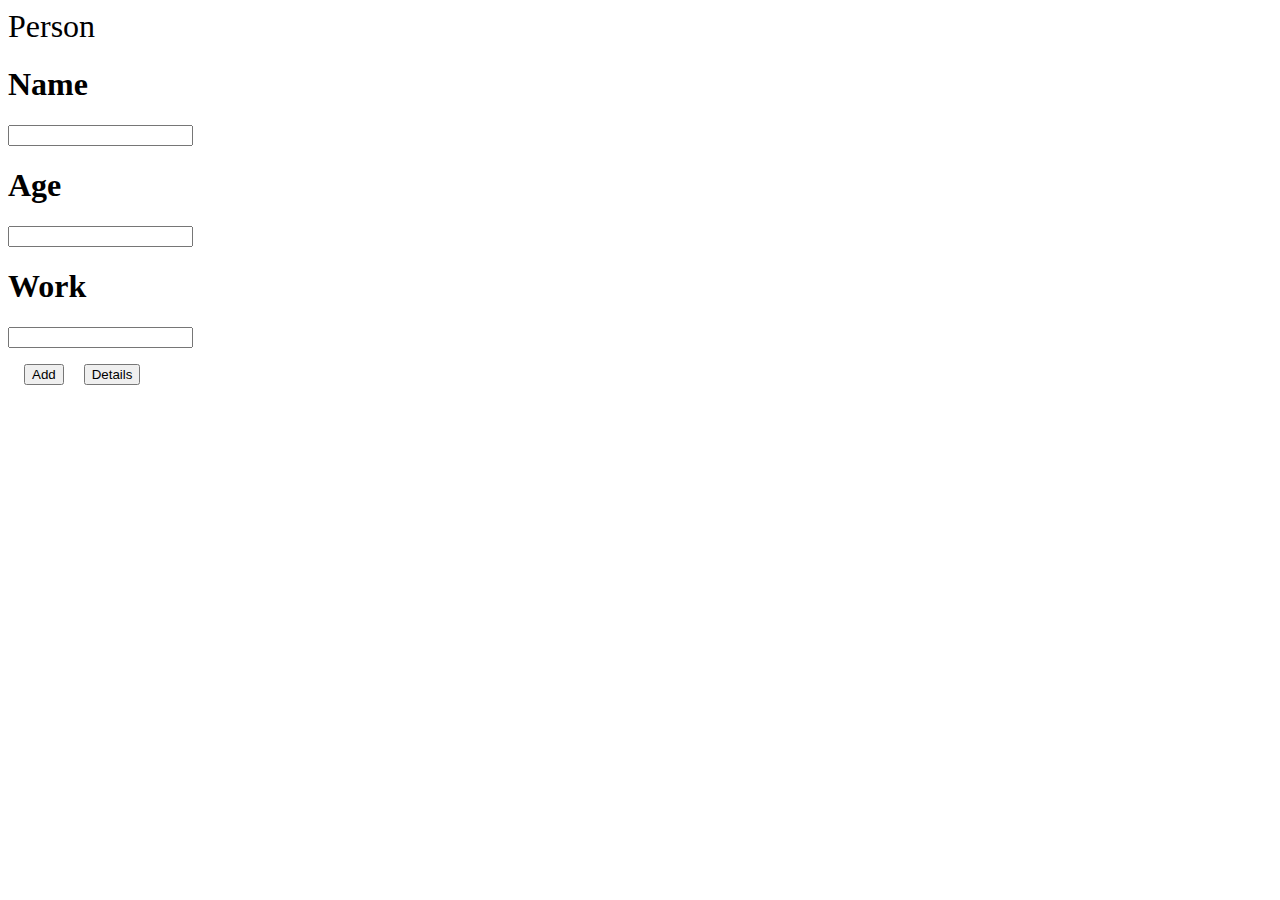
<file: 23rd November/index.html>
<!DOCTYPE html>
<html lang="en">
<head>
    <meta charset="UTF-8">
    <meta http-equiv="X-UA-Compatible" content="IE=edge">
    <meta name="viewport" content="width=device-width, initial-scale=1.0">
    <title>Document</title>
    <link rel="stylesheet" href='styles.css' />
</head>
<body>
    <main>
        <Tile style="font-size: xx-large; text-align: center;">Person</Tile>
        <section>
            <h1>Name</h1>
            <input id="nameId">
            <h1>Age</h1>
            <input id="ageId">
            <h1>Work</h1>
            <input id="workId">
        </section>   

        <section>
            <button id="buttonId">Add</button>
            <button id="buttonTwoId">Details</button>
        </section>

        <section>
            <p id="shownameId"></p>
            <p id="showageId"></p>
            <p id="showworkId"></p>
        </section>
    </main>
    <script src="Array&ObjectDestructuring.js"></script>
</body>
</html>
</file>
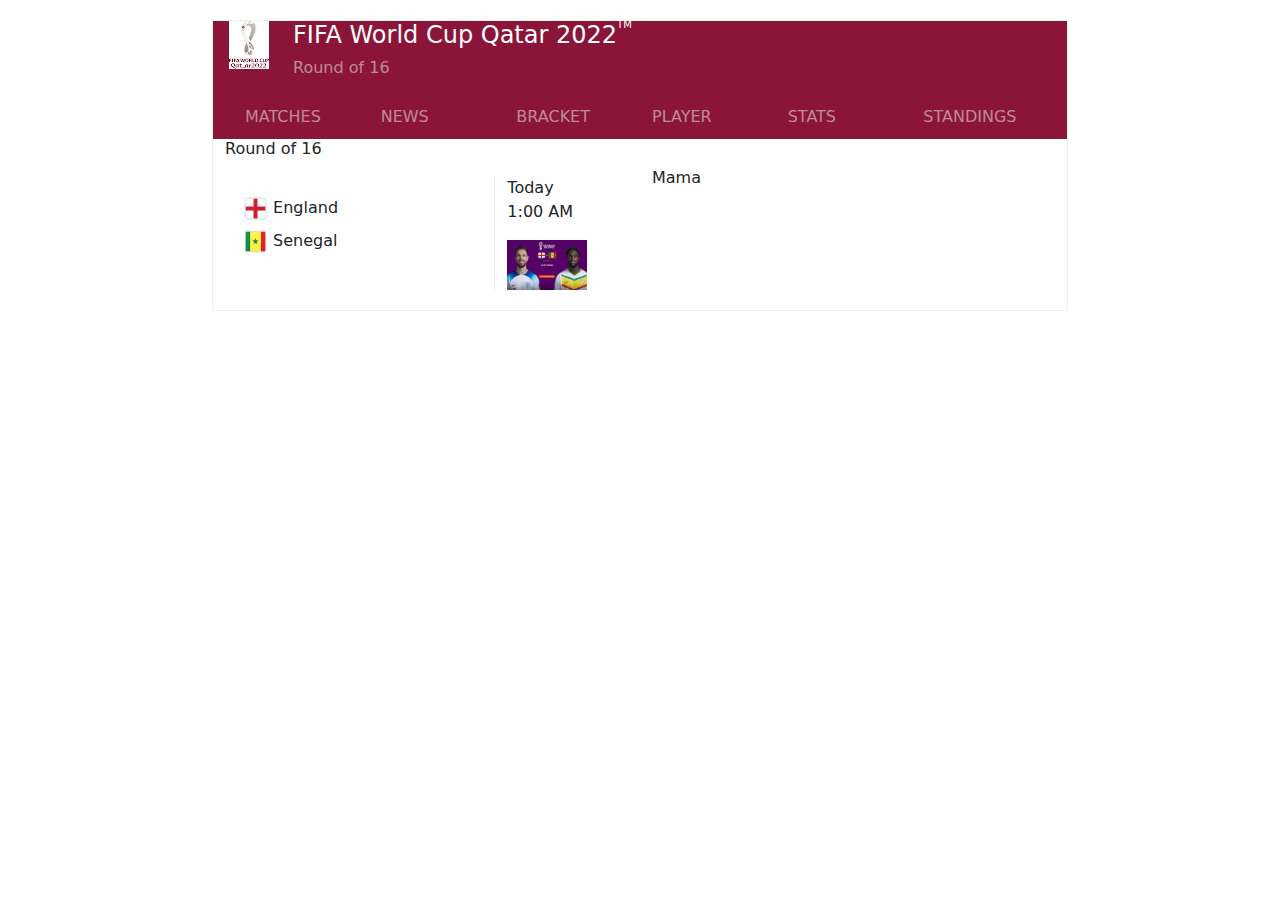
<file: FifaWebsite/index.html>
<!DOCTYPE html>
<html lang="en">
<head>
    <meta charset="UTF-8">
    <meta http-equiv="X-UA-Compatible" content="IE=edge">
    <meta name="viewport" content="width=device-width, initial-scale=1.0">
    <link rel="stylesheet" href='styles.css'/>

    <link href="https://cdn.jsdelivr.net/npm/bootstrap@5.2.3/dist/css/bootstrap.min.css" rel="stylesheet"/>





    <title>Fifa Website</title>

</head>

<body>

    <div class="container-fluid">
        <div class="main-body">
            <div class="container-fluid header-section"> 
                <div class="name">
                    <img src="[data-uri]">
                    <h4>FIFA World Cup Qatar 2022<sup>TM</sup></h4>
                    <h6>Round of 16</h6>
                </div>
        
                <div class="item">
                    <div class="row">
                        <div class="col">
                            MATCHES 
                        </div>
                        <div class="col item2">
                            NEWS  
                        </div>
                        <div class="col item3">
                            BRACKET  
                        </div>
                        <div class="col">
                            PLAYER  
                        </div>
                        <div class="col">
                            STATS
                        </div>
                        <div class="col">
                            STANDINGS  
                        </div>
                    </div>
                </div>
           
            </div>
        
        
        
            <div class="container-fluid body-section">
        
                <div class="row">
                    <h6>Round of 16</h6>
                    <div class="col 8">
                        <div class="row first-part">
                            <div class="col-8"> 
                                <h6><img src="[data-uri]" height="25px" width="25px"> England</h6>
                                <h6><img src="[data-uri]" height="25px" width="25px"> Senegal</h6>
                            </div>
            
                            <div class="col-4">
                                <p>Today <br>1:00 AM
                                </p>
                                <img src="[data-uri]">
                            </div>
                        </div>
                    </div>
        
                    <div class="col 4">
                        Mama
                    </div>
        
                </div>
        
                
        
            </div>
        </div>
        
    </div>
    







    <script src="https://cdn.jsdelivr.net/npm/bootstrap@5.2.3/dist/js/bootstrap.bundle.min.js"></script>

</body>

</html>
</file>
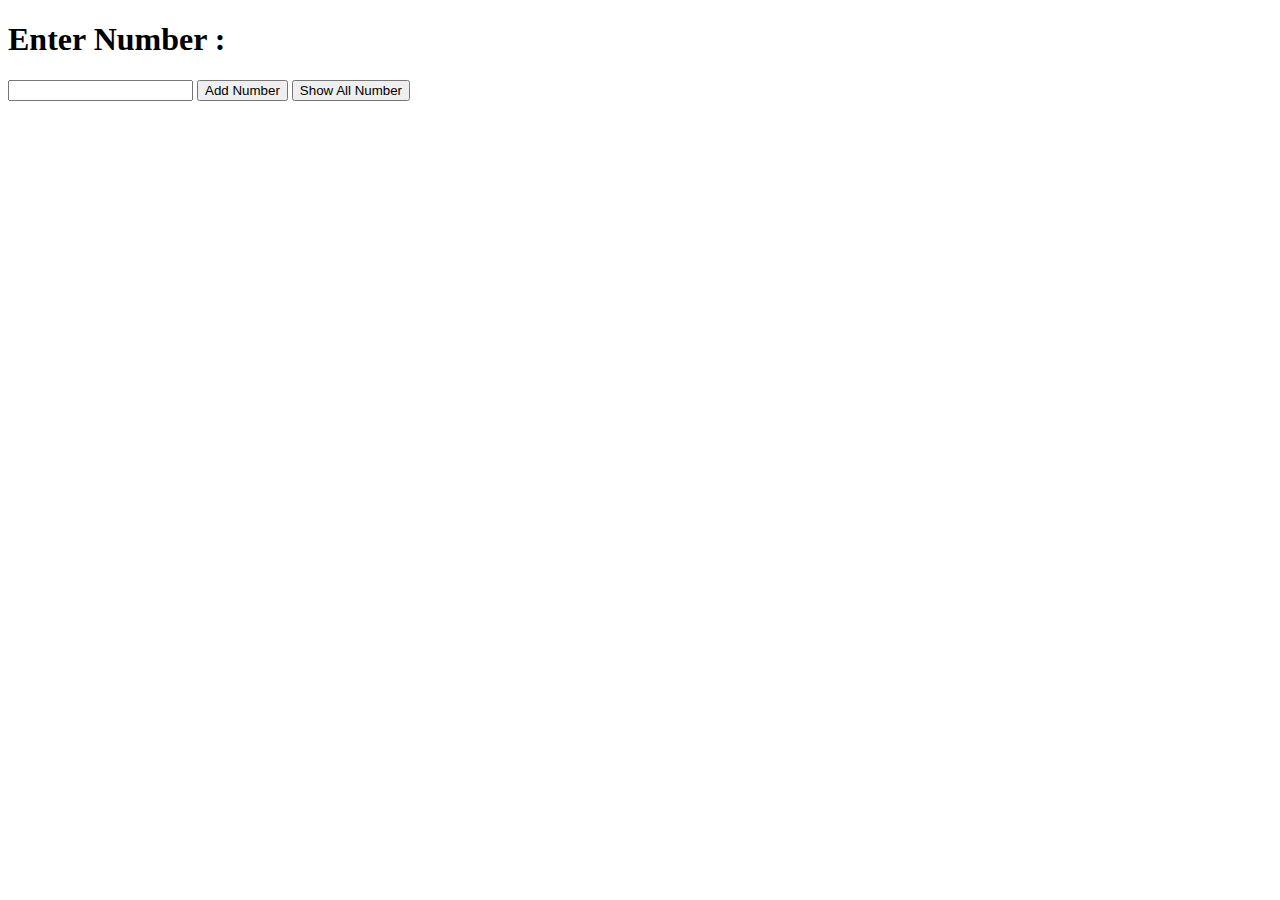
<file: modules6(advance JS)/index.html>
<!DOCTYPE html>
<html lang="en">
<head>
    <meta charset="UTF-8">
    <meta http-equiv="X-UA-Compatible" content="IE=edge">
    <meta name="viewport" content="width=device-width, initial-scale=1.0">
    <title>Document</title>
</head>
<body>
    
    <main>
        <h1>Enter Number : </h1>
        <input type="number" id="inputId">
        <button id="btnId">
            Add Number
        </button>
        <button id="btnIdTwo">Show All Number</button>

        <p id="showNumberId"></p>
    </main>
    <script src="index.js"></script>
</body>
</html>
</file>
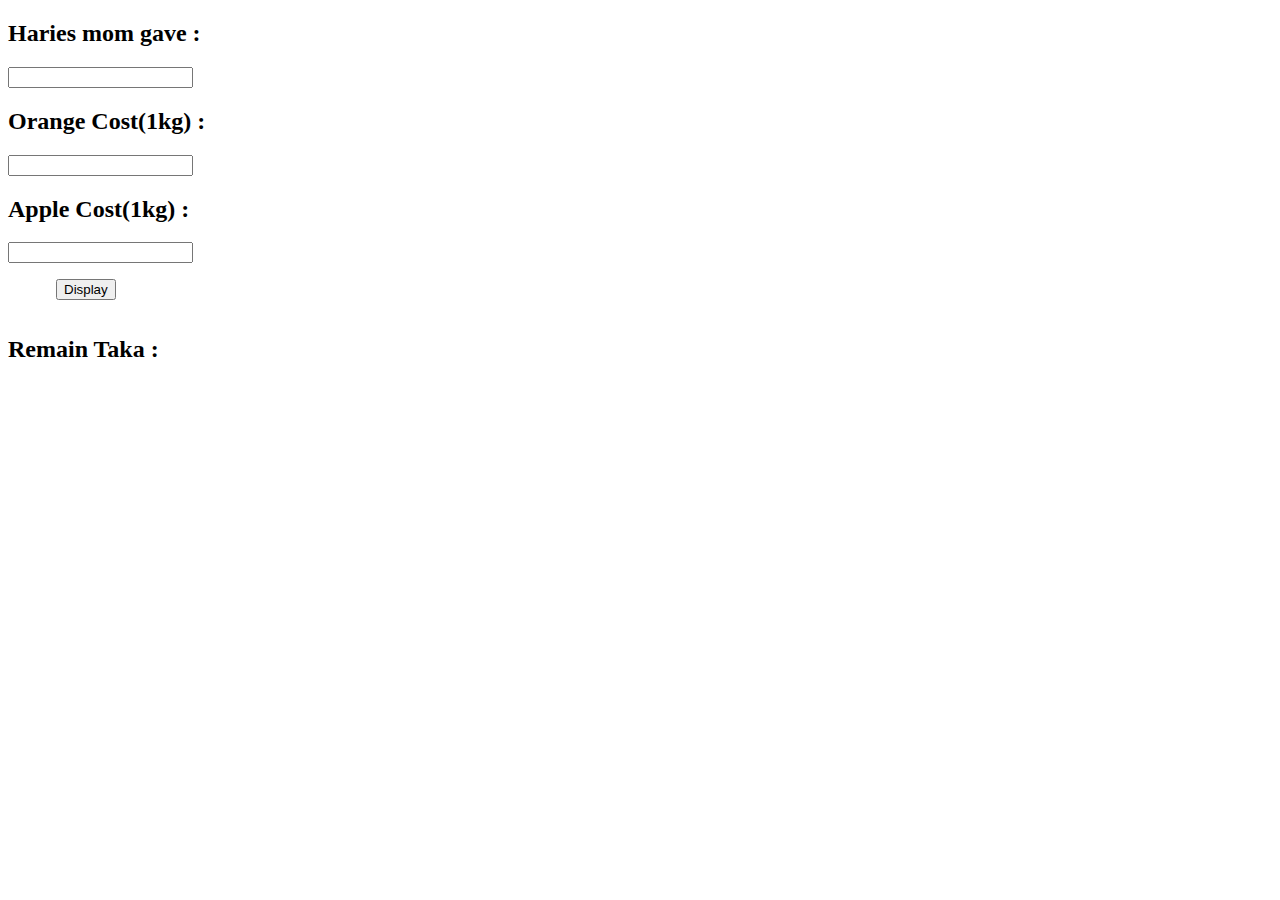
<file: Modules 16/Problem - 1/index.html>
<!DOCTYPE html>
<html lang="en">

<head>
    <meta charset="UTF-8">
    <meta http-equiv="X-UA-Compatible" content="IE=edge">
    <meta name="viewport" content="width=device-width, initial-scale=1.0">
    <title>Remain Cost Calculation</title>
    <link rel="stylesheet" href='styles.css' />
</head>

<body>
    <main>
        <section>
            <h2>Haries mom gave : </h2>
            <input type="number" id="totalTaka">
            <h2>Orange Cost(1kg) : </h2>
            <input type="number" id="orangeCost">
            <h2>Apple Cost(1kg) : </h2>
            <input type="number" id="appleCost">
        </section>
        <section>
            <button id="click">Display</button>
        </section>
        <section>
            <div class="resultShow">
                <h2>Remain Taka : </h2>
                <p id="remainCost"></p>
            </div>
        </section>
    </main>
    <script src="remainCost.js"></script>
</body>
</html>
</file>
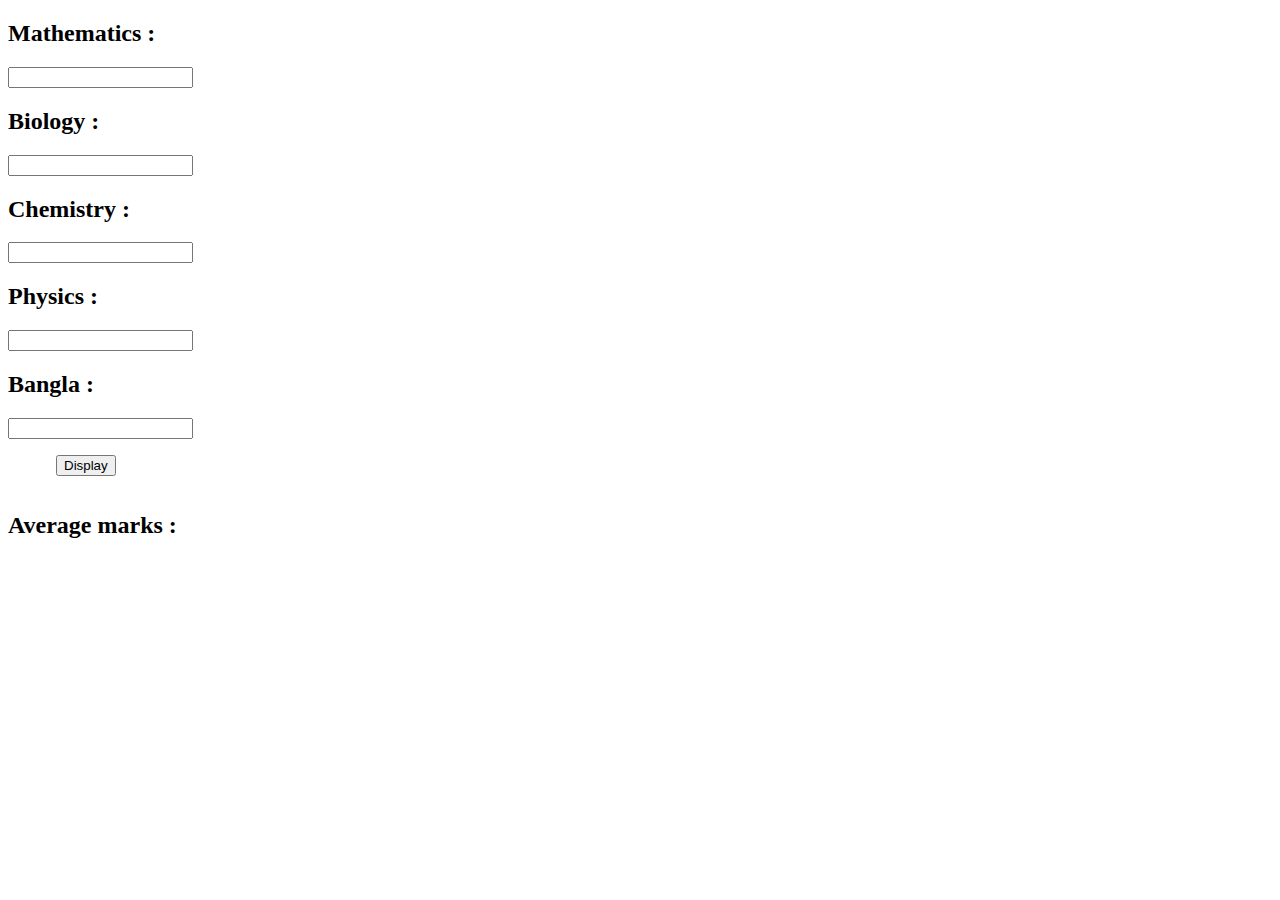
<file: Modules 16/Problem - 2/index.html>
<!DOCTYPE html>
<html lang="en">

<head>
    <meta charset="UTF-8">
    <meta http-equiv="X-UA-Compatible" content="IE=edge">
    <meta name="viewport" content="width=device-width, initial-scale=1.0">
    <title></title>
    <link rel="stylesheet" href='styles.css' />
</head>

<body>
    <main>
        <section>
            <h2>Mathematics : </h2>
            <input type="number" id="mathematicsId">
            <h2>Biology : </h2>
            <input type="number" id="biologyId">
            <h2>Chemistry : </h2>
            <input type="number" id="chemistryId">
            <h2>Physics : </h2>
            <input type="number" id="physicsId">
            <h2>Bangla : </h2>
            <input type="number" id="banglaId">
        </section>
        <section>
            <button id="click">Display</button>
        </section>
        <section>
            <div class="resultShow">
                <h2>Average marks : </h2>
                <p id="result"></p>
            </div>
        </section>
    </main>
    <script src="script.js"></script>
</body>
</html>
</file>
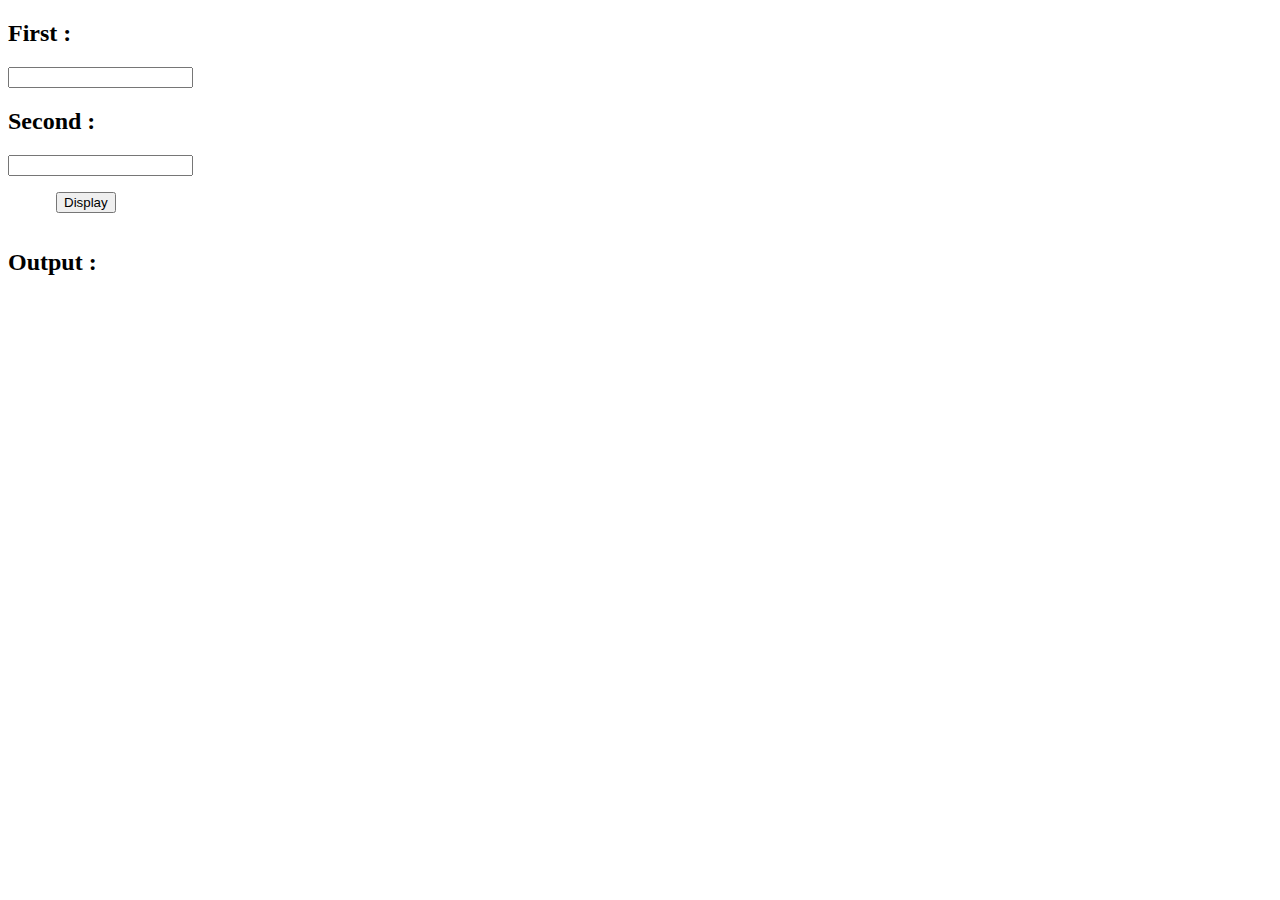
<file: Modules 16/Problem - 3/index.html>
<!DOCTYPE html>
<html lang="en">

<head>
    <meta charset="UTF-8">
    <meta http-equiv="X-UA-Compatible" content="IE=edge">
    <meta name="viewport" content="width=device-width, initial-scale=1.0">
    <title>String concatenation</title>
    <link rel="stylesheet" href='styles.css' />
</head>

<body>
    <main>
        <section>
            <h2>First : </h2>
            <input id="firstId">
            <h2>Second : </h2>
            <input id="secondId">
        </section>

        <section>
            <button id="click">Display</button>
        </section>
        <section>
            <div class="resultShow">
                <h2>Output : </h2>
                <p id="result"></p>
            </div>
        </section>
    </main>
    <script src="script.js"></script>
</body>
</html>
</file>
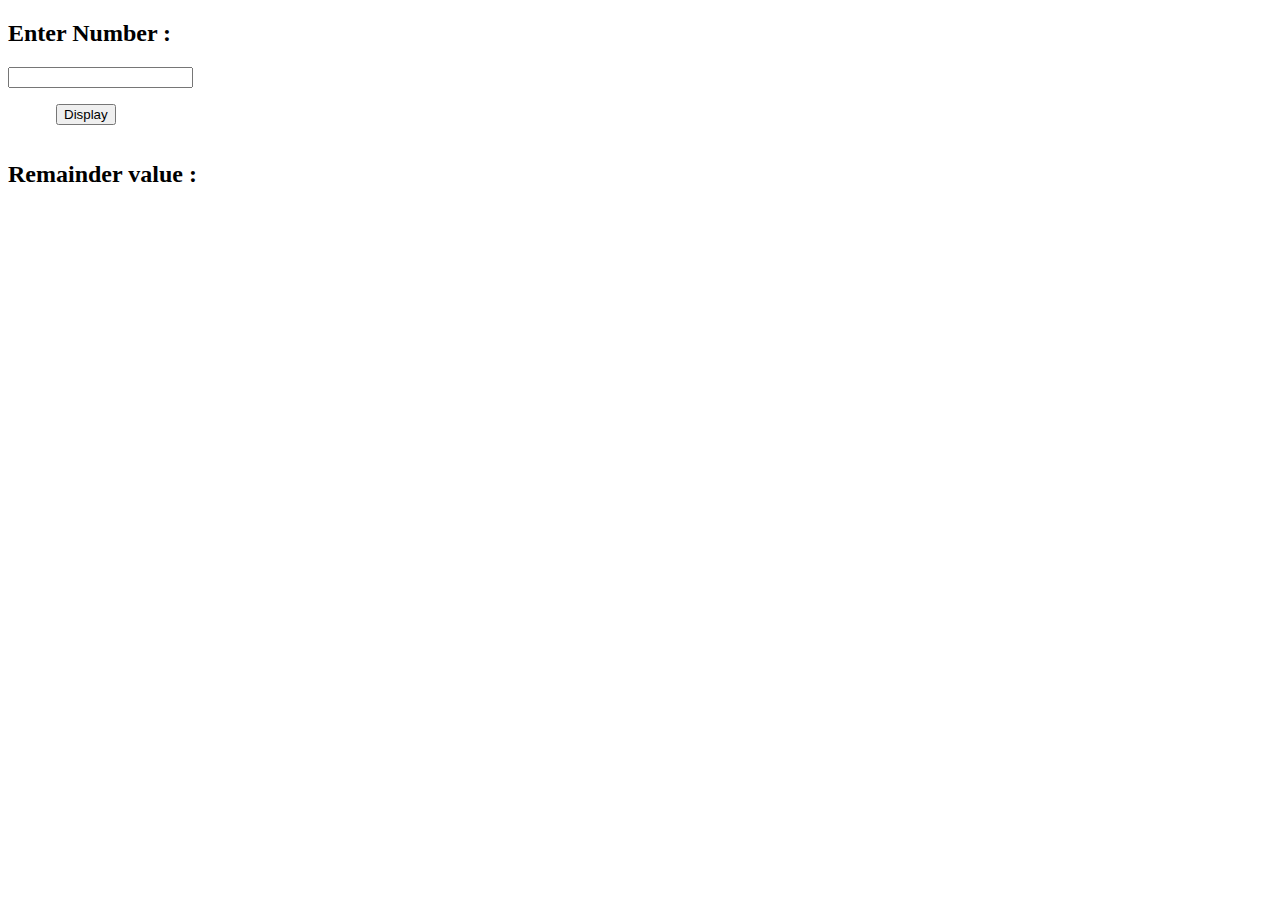
<file: Modules 16/Problem - 4/index.html>
<!DOCTYPE html>
<html lang="en">

<head>
    <meta charset="UTF-8">
    <meta http-equiv="X-UA-Compatible" content="IE=edge">
    <meta name="viewport" content="width=device-width, initial-scale=1.0">
    <title>Remain Cost Calculation</title>
    <link rel="stylesheet" href='styles.css' />
</head>

<body>
    <main>
        <section>
            <h2>Enter Number : </h2>
            <input type="number" id="number">
        </section>
        <section>
            <button id="click">Display</button>
        </section>
        <section>
            <div class="resultShow">
                <h2>Remainder value : </h2>
                <p id="remain"></p>
            </div>
        </section>
    </main>
    <script src="remain.js"></script>
</body>

</html>
</file>
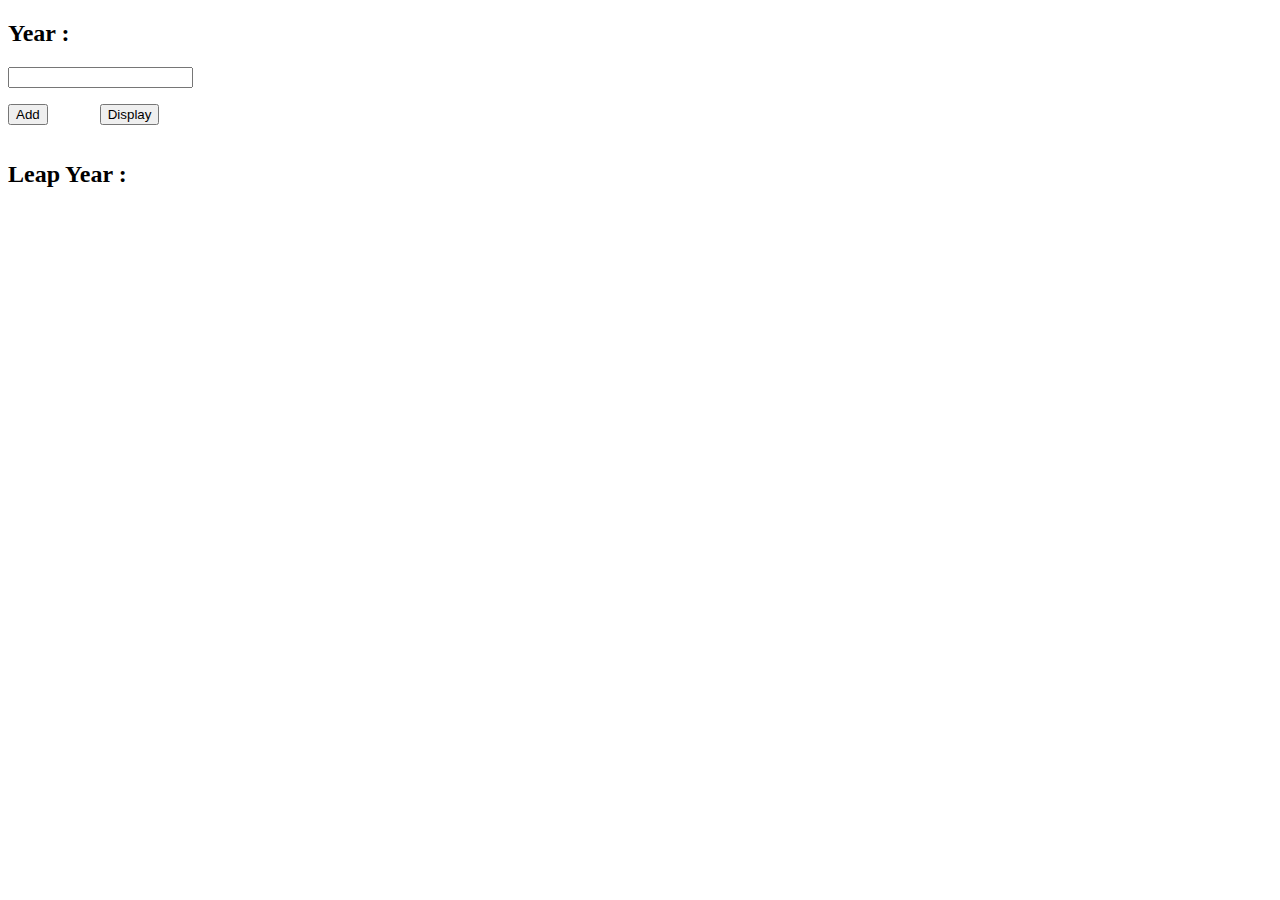
<file: Modules 20/Problem - 2/index.html>
<!DOCTYPE html>
<html lang="en">

<head>
    <meta charset="UTF-8">
    <meta http-equiv="X-UA-Compatible" content="IE=edge">
    <meta name="viewport" content="width=device-width, initial-scale=1.0">
    <title>Leap Year</title>
    <link rel="stylesheet" href='styles.css' />
</head>

<body>
    <main>
        <section>
            <h2>Year : </h2>
            <input type="number" id="yearId">
        </section>
        <section>
            <button id="addYear">Add</button>
            <button id="click">Display</button>
        </section>
        <section>
            <div class="resultShow">
                <h2>Leap Year : </h2>
                <p id="result"></p>
            </div>
        </section>
    </main>
    <script src="script.js"></script>
</body>

</html>
</file>
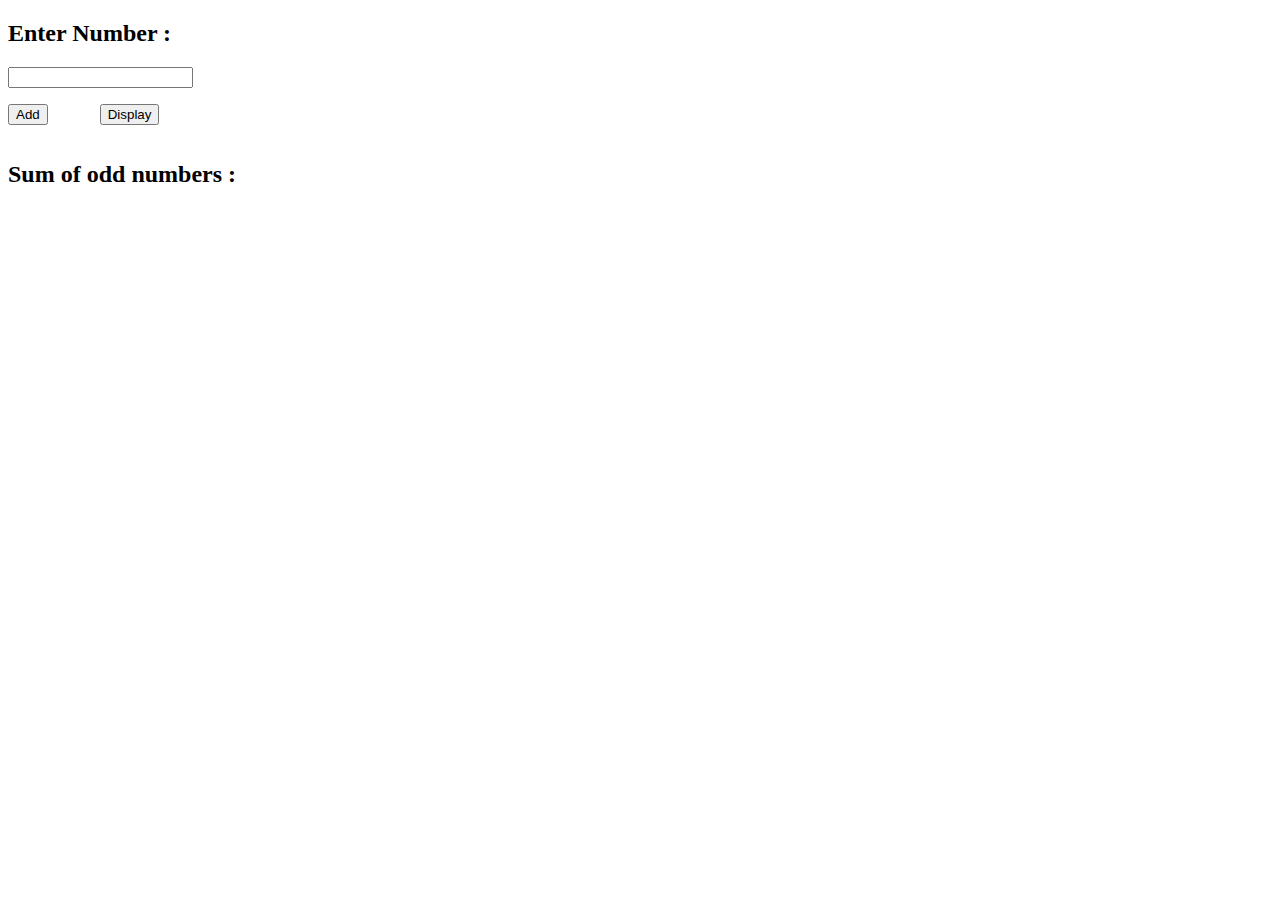
<file: Modules 20/Problem - 3/index.html>
<!DOCTYPE html>
<html lang="en">

<head>
    <meta charset="UTF-8">
    <meta http-equiv="X-UA-Compatible" content="IE=edge">
    <meta name="viewport" content="width=device-width, initial-scale=1.0">
    <title>Leap Year</title>
    <link rel="stylesheet" href='styles.css' />
</head>

<body>
    <main>
        <section>
            <h2>Enter Number : </h2>
            <input type="number" id="yearId">
        </section>
        <section>
            <button id="addYear">Add</button>
            <button id="click">Display</button>
        </section>
        <section>
            <div class="resultShow">
                <h2>Sum of odd numbers : </h2>
                <p id="result"></p>
            </div>
        </section>
    </main>
    <script src="script.js"></script>
</body>

</html>
</file>
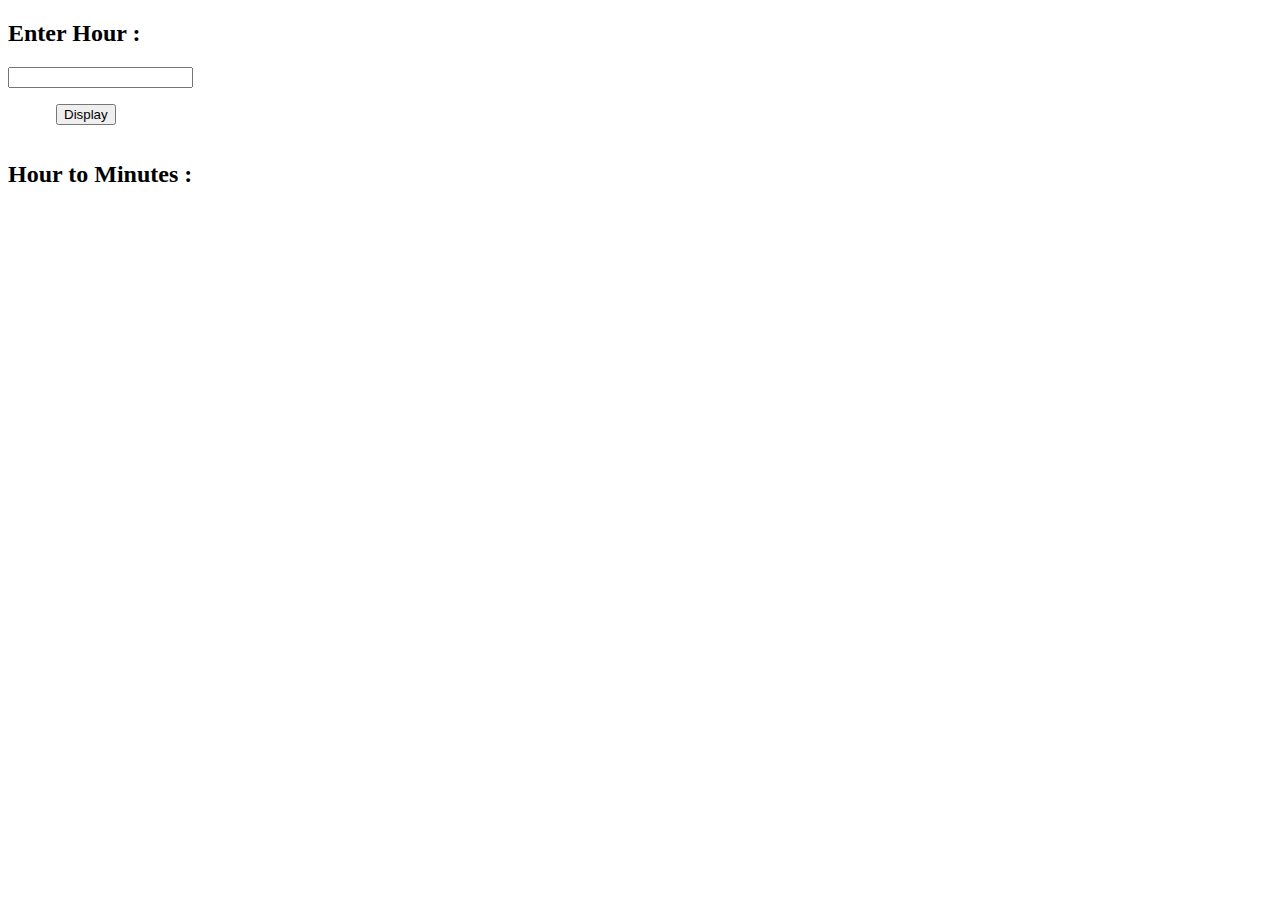
<file: Modules 20/Problem-1/index.html>
<!DOCTYPE html>
<html lang="en">

<head>
    <meta charset="UTF-8">
    <meta http-equiv="X-UA-Compatible" content="IE=edge">
    <meta name="viewport" content="width=device-width, initial-scale=1.0">
    <title>Hour to minitue</title>
    <link rel="stylesheet" href='styles.css' />
</head>

<body>
    <main>
        <section>
            <h2>Enter Hour : </h2>
            <input type="number" id="hourId">
        </section>
        <section>
            <button id="click">Display</button>
        </section>
        <section>
            <div class="resultShow">
                <h2>Hour to Minutes : </h2>
                <p id="result"></p>
            </div>
        </section>
    </main>
    <script src="script.js"></script>
</body>
</html>
</file>
<file: 23rd November/styles.css>
#buttonId{
    margin-left: 1rem;
    margin-right: 1rem;
    margin-top: 1rem;
    margin-bottom: 1rem;
}
</file>
<file: FifaWebsite/styles.css>
*{
    font-family: system-ui, -apple-system, BlinkMacSystemFont, 'Segoe UI', Roboto, Oxygen, Ubuntu, Cantarell, 'Open Sans', 'Helvetica Neue', sans-serif;
    font-weight: lighter;
}


.header-section{
    background-color: #8A1538;
    color: white !important;
}

.header-section .name{
    background-color: #8A1538;
    color: white !important;
    
}

.name img{
    float: left;
    padding-right: 20px;
}


.name sup {
    top: -1.5em;
    FONT-SIZE: x-small;
}


.name h6 {
    font-size: 1rem;
    font-weight: 400 !important;
    color: #f2fff582;
}


.item{
    padding: 20px;
    padding-bottom: 10px;
    font-weight: 800 !IMPORTANT;
    color: #f2fff582;

}


.first-part .col-8 img{
    height: 25px;
    width: 25px;
}

.first-part .col-4{
    border-left-style: ridge;
    border-width: thin;
}

.first-part .col-4 img{
    height: 50px;
    width: 80px;
}
 

.body-section .row h6{
    font-weight: bolder;
}



.main-body{
    margin-left: 200px;
    margin-right: 200px;
    margin-top: 20px;
    border-style: groove;
    border-width: thin;
    border-radius: 0.3rem
    
}


.first-part .col-8{
    padding: 20px;
}


.first-part{
    padding: 10px;
    margin-bottom: 10px;
}
</file>
<file: Modules 16/Problem - 1/styles.css>
#click{
    margin-left: 3rem;
    margin-right: 3rem;
    margin-top: 1rem;
    margin-bottom: 1rem;
}
</file>
<file: Modules 16/Problem - 2/styles.css>
#click{
    margin-left: 3rem;
    margin-right: 3rem;
    margin-top: 1rem;
    margin-bottom: 1rem;
}
</file>
<file: Modules 16/Problem - 3/styles.css>
#click{
    margin-left: 3rem;
    margin-right: 3rem;
    margin-top: 1rem;
    margin-bottom: 1rem;
}
</file>
<file: Modules 16/Problem - 4/styles.css>
#click{
    margin-left: 3rem;
    margin-right: 3rem;
    margin-top: 1rem;
    margin-bottom: 1rem;
}
</file>
<file: Modules 20/Problem - 2/styles.css>
#click{
    margin-left: 3rem;
    margin-right: 3rem;
    margin-top: 1rem;
    margin-bottom: 1rem;
}
</file>
<file: Modules 20/Problem - 3/styles.css>
#click{
    margin-left: 3rem;
    margin-right: 3rem;
    margin-top: 1rem;
    margin-bottom: 1rem;
}
</file>
<file: Modules 20/Problem-1/styles.css>
#click{
    margin-left: 3rem;
    margin-right: 3rem;
    margin-top: 1rem;
    margin-bottom: 1rem;
}
</file>
